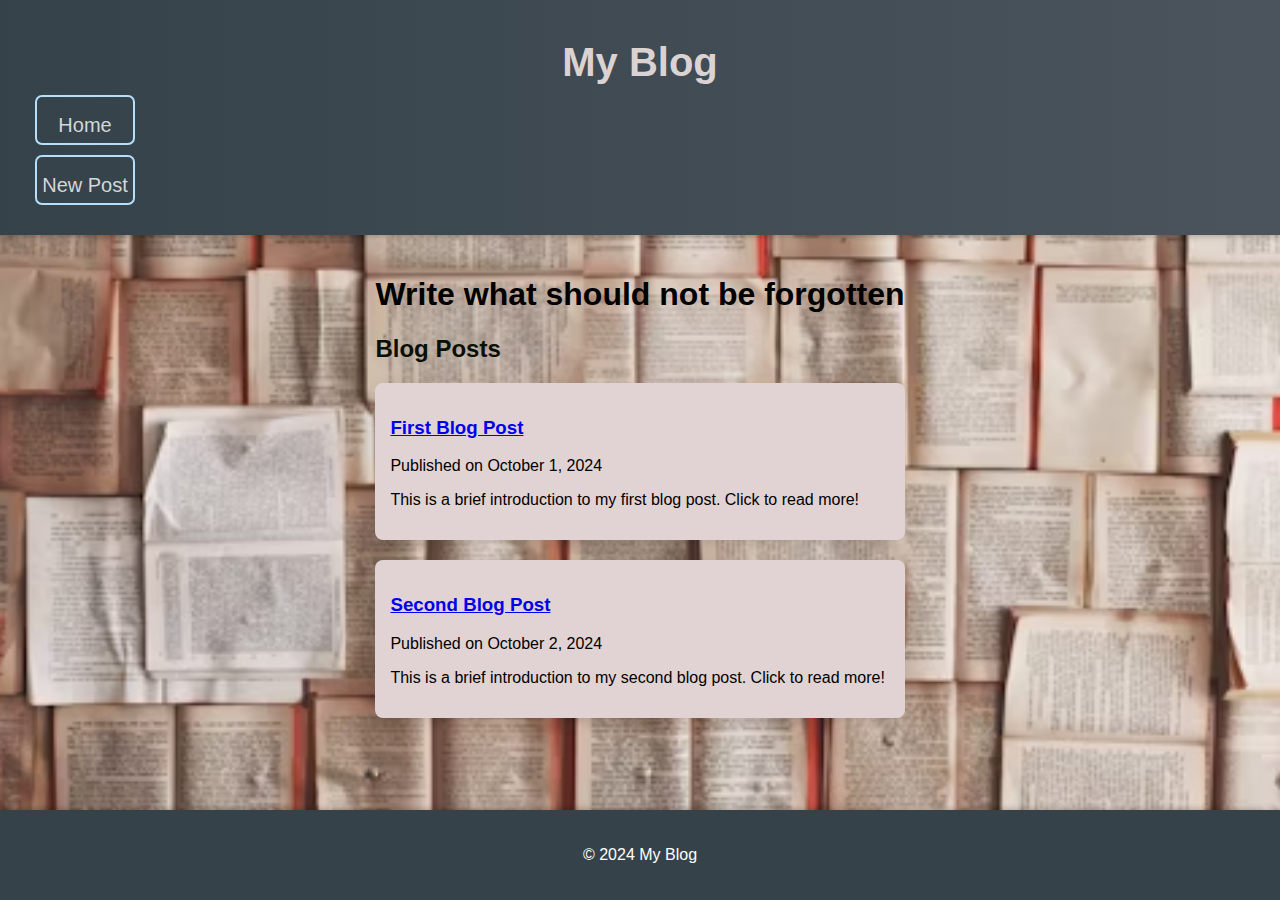
<file: index.html>
<!DOCTYPE html>
<html lang="en">
<head>
    <meta charset="UTF-8">
    <meta name="viewport" content="width=device-width, initial-scale=1.0">
    <title>My Blog</title>
    <link rel="stylesheet" href="https://cdnjs.cloudflare.com/ajax/libs/font-awesome/6.5.2/css/all.min.css" integrity="sha512-SnH5WK+bZxgPHs44uWIX+LLJAJ9/2PkPKZ5QiAj6Ta86w+fsb2TkcmfRyVX3pBnMFcV7oQPJkl9QevSCWr3W6A==" crossorigin="anonymous" referrerpolicy="no-referrer" />
    <link rel="stylesheet" href="styles.css">
</head>
<body>
    <header>
        <div class="ab">
            <h1>My Blog</h1>

        </div>
        
        <nav class="buttons">
         <a href="index.html">Home</a></div>
         <a href="create-post.html">New Post</a>
        
        </nav>
    </header>
    <main>
        <h1>Write what should not be forgotten</h1>
        <h2>Blog Posts</h2>
        
        <article>
            <h3><a href="post.html">First Blog Post</a></h3>
            <p>Published on October 1, 2024</p>
            <p>This is a brief introduction to my first blog post. Click to read more!</p>
        </article>
        <article>
            <h3><a href="post.html">Second Blog Post</a></h3>
            <p>Published on October 2, 2024</p>
            <p>This is a brief introduction to my second blog post. Click to read more!</p>
        </article>
    </main>
    <footer>
        <p>&copy; 2024 My Blog</p>
    </footer>
    <script src="script.js"></script>
</body>
</html>
</file>
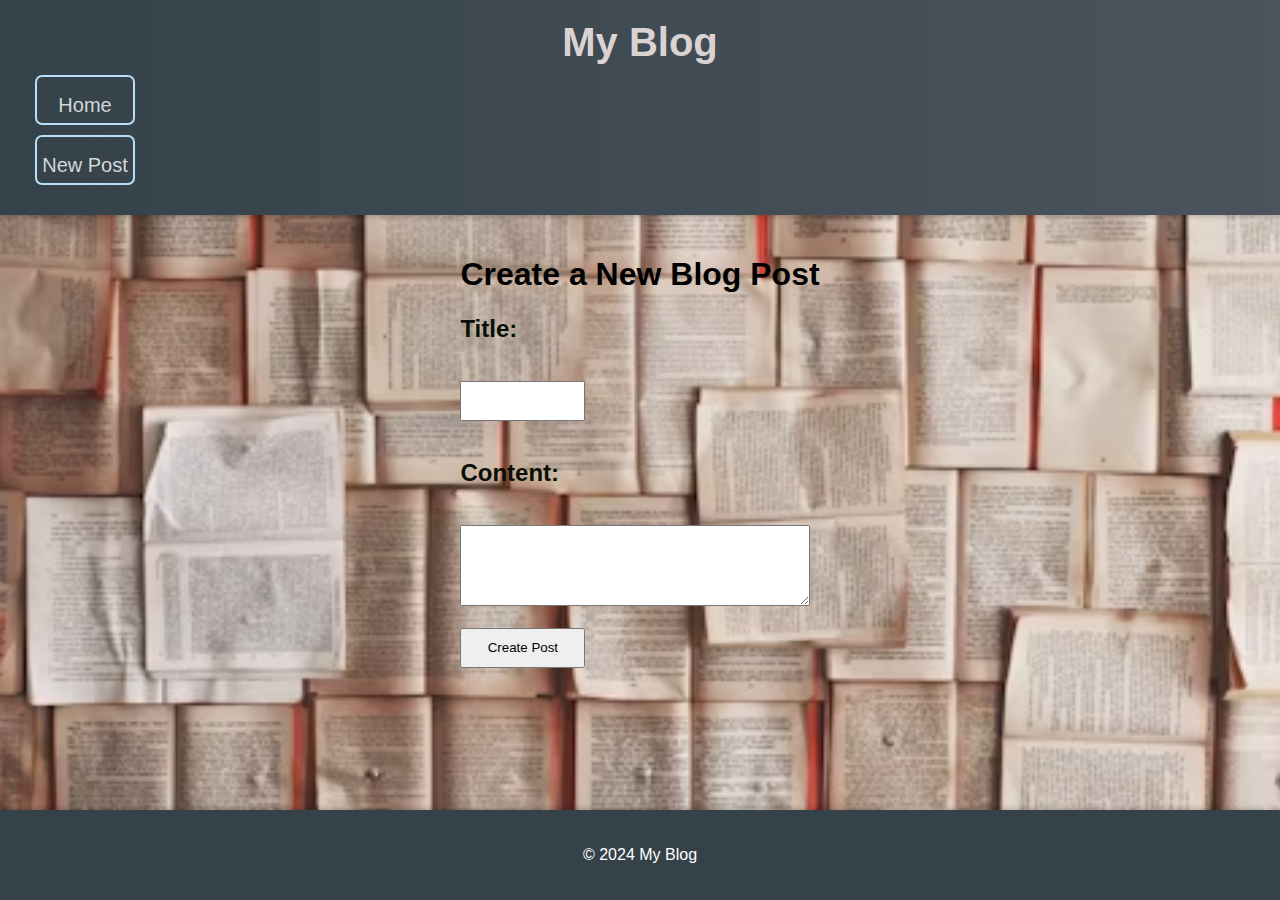
<file: create-post.html>
<!DOCTYPE html>
<html lang="en">
<head>
    <meta charset="UTF-8">
    <meta name="viewport" content="width=device-width, initial-scale=1.0">
    <title>Create New Post</title>
    <link rel="stylesheet" href="styles.css">
</head>
<body>
    <header>
        <h1>My Blog</h1>
        <nav class="buttons">
            <a href="index.html">Home</a>
            <a href="create-post.html">New Post</a>
        </nav>
    </header>
    <main>
        <h1>Create a New Blog Post</h1>
        <form id="postForm">
            
         <H2 >   <label for="title">Title:</label> </H2><br>
        
            <input type="text" id="title" name="title" required><br><br>
        
            <H2 > <label for="content">Content:</label></H2><br>
            <textarea id="content" name="content" rows="5" required></textarea><br><br>

            <input type="submit" value="Create Post">
        </form>
        <div id="result"></div>
    </main>
    <footer>
        <p>&copy; 2024 My Blog</p>
    </footer>
    <script src="script.js"></script>
</body>
</html>
</file>
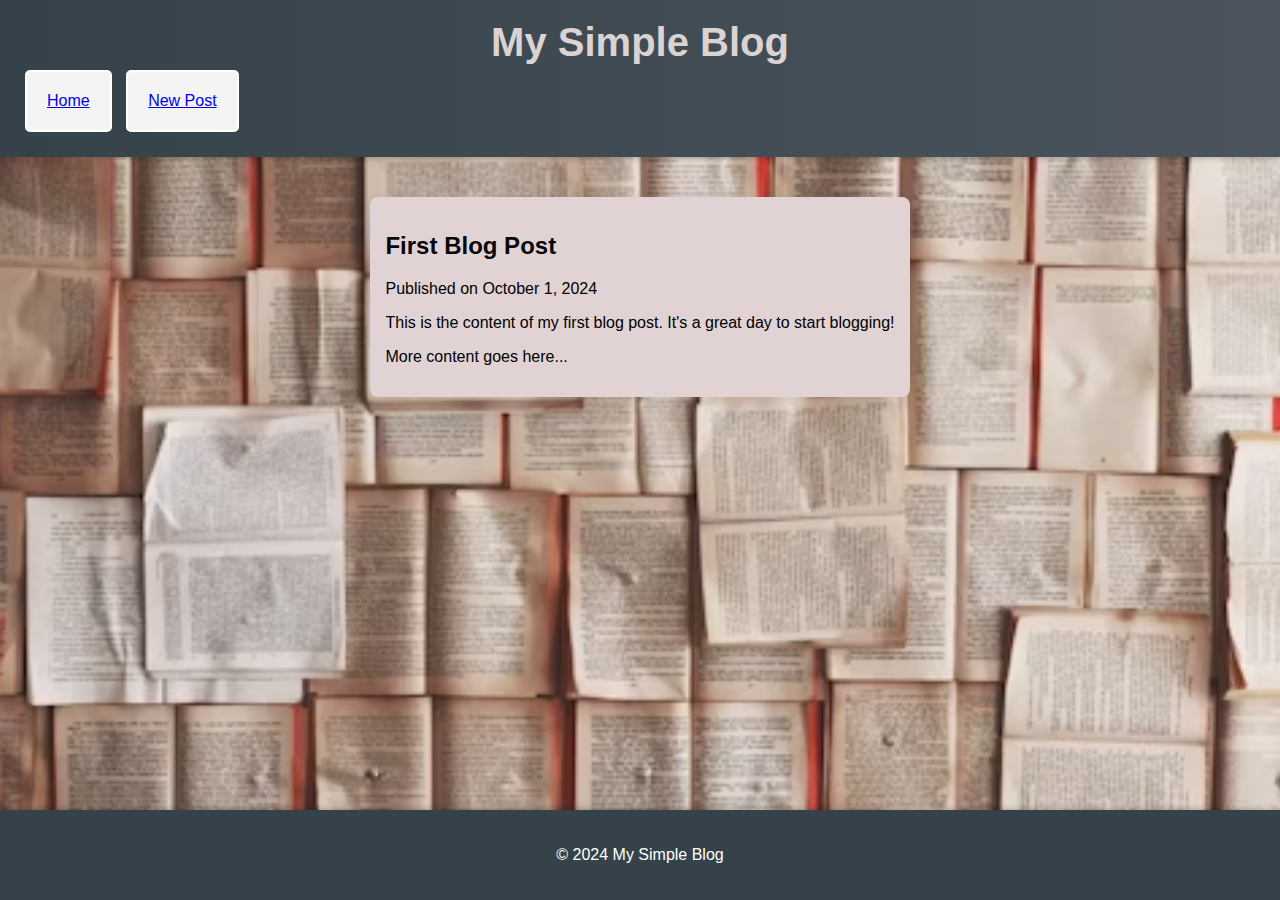
<file: post.html>
<!DOCTYPE html>
<html lang="en">
<head>
    <meta charset="UTF-8">
    <meta name="viewport" content="width=device-width, initial-scale=1.0">
    <title>First Blog Post</title>
    <link rel="stylesheet" href="styles.css">
</head>
<body>
    <header>
        <h1>My Simple Blog</h1>
        <div class="container" id="home-container">
            <a href="index.html">Home</a>
        </div>
        <div class="container" id="new-post-container">
            <a href="create-post.html">New Post</a>
        </div>
    </header>
    <main>
        <article>
            <h2>First Blog Post</h2>
            <p>Published on October 1, 2024</p>
            <p>This is the content of my first blog post. It's a great day to start blogging!</p>
            <p>More content goes here...</p>
        </article>
    </main>
    <footer>
        <p>&copy; 2024 My Simple Blog</p>
    </footer>
    <script src="script.js"></script>
</body>
</html>
</file>
<file: styles.css>
* {
    box-sizing: border-box;
}

html, body {
    height: 100%; /* Ensure the body takes full height */
    margin: 0; /* Remove default margin */
}

.ab { 
    padding-top: 20px;
}

body {
    display: flex;
    flex-direction: column; /* Stack elements vertically */
    font-family: 'Arial', sans-serif;
    padding: 0;
    background: url('background7.avif') no-repeat center center fixed; /* Background image */
    background-size: cover; /* Makes the background cover the entire area */
}

header {
    background: linear-gradient(90deg, #35424a, #4b545d);
    color: #ffffff;
    padding: 20px;
    box-shadow: 0 2px 5px rgba(0, 0, 0, 0.2);
}

/* Add box styles to the buttons */
.container {
    display: inline-block;
    margin: 5px;
    padding : 20px;
    border: 2px solid #000; /* Border to create the box */
    border-radius: 5px;     /* Rounded corners */
    background-color: #f4f4f4; /* Light background */
}

.buttons{
    justify-content: space-evenly;
    
}
.buttons a{
    margin-bottom: 10px;
    padding-top: 10px;
    
    height: 50PX;
    width: 100px;
    font-family:Verdana, Geneva, Tahoma, sans-serif;
    text-align: center;
    font-size: 20px;
    text-transform: capitalize;
    text-decoration: double;
    display: flex;
    
    flex-direction: column;
    justify-content: center;
    align-items: center;
    justify-items: center;
    color: rgb(211, 215, 215);
    border: 2px solid rgb(181, 223, 250);
    border-radius: 7px;
    padding-bottom: 10px;
    
}


.container:hover {
    background-color: #ddd; /* Slight change on hover */
    border-color: #555;     /* Darker border on hover */
}

header h1 {
    margin: 0;
    font-size: 2.5em;
    display: flex;
    justify-content: center;
    align-items: flex-end;
    color: rgb(219, 210, 210);
}

.container{
    border-color: #ffffff;
}

nav {
    margin-top: 10px;
}
buttons{
    justify-content: space space-evenly;
    transition: transform 0.3s, box-shadow 0.3s;
}
buttons a{
    margin-bottom: 20px;
    width: 100px;
    font-family:Verdana, Geneva, Tahoma, sans-serif;
    font-align: center;
    font-size: 30px;
    text-transform: capitalize;
    text-decoration: double;
    display: flex;
    flex-direction: column;
    color: blanchedalmond;
    border: 2px solid white;
    border-radius: 7px;

}
buttons:hover{
    transform: translateY(-5px);
   
}
nav a {
    color: #cb4c0d;
    margin: 0 15px;
    text-decoration: none;
    font-weight: bold;
    transition: color 0.3s;
    display: flex;
    justify-content: end;
    align-items: flex-end;
    font-size: large;
    font-variant: normal;
    font-display: 10px;  
    font-weight: 100; 

}

nav a:hover {
    color: whitesmoke; /* Change color on hover */
}

main {
    flex: 1; /* Take up remaining space */
    padding: 20px;
    max-width: 800px; /* Center the content */
    margin: auto;
    }

main input {
    
    height: 40px;
    width : 125px;
}

main textarea{
    height: 6s0px;
    width: 350px;
}



article {
    background: #e1d3d3;
    margin: 20px 0;
    padding: 15px;
    border-radius: 8px;
    box-shadow: 0 4px 15px rgba(0, 0, 0, 0.1);
    transition: transform 0.3s, box-shadow 0.3s;
}

article:hover {
    transform: translateY(-5px);
    box-shadow: 0 8px 20px rgba(211, 251, 12, 0.2);
}

article h2 {
    color: #050708; /* Darker color for titles */
}

.date {
    font-size: 0.9em;
    color: #777;
}

.read-more {
    display: inline-block;
    margin-top: 10px;
    text-decoration: none;
    color: #ffffff;
    background: #35424a;
    padding: 10px 15px;
    border-radius: 5px;
    transition: background 0.3s, transform 0.3s;
}

.read-more:hover {
    background: #f39c12; /* Change button color on hover */
    transform: scale(1.05);
}

footer {
    text-align: center;
    padding: 20px;
    background: #35424a;
    color: #ffffff;
    width: 100%; /* Full width */
    box-shadow: 0 -2px 5px rgba(0, 0, 0, 0.2);
}
h2{
    color:rgb(8, 15, 4);
}
</file>
